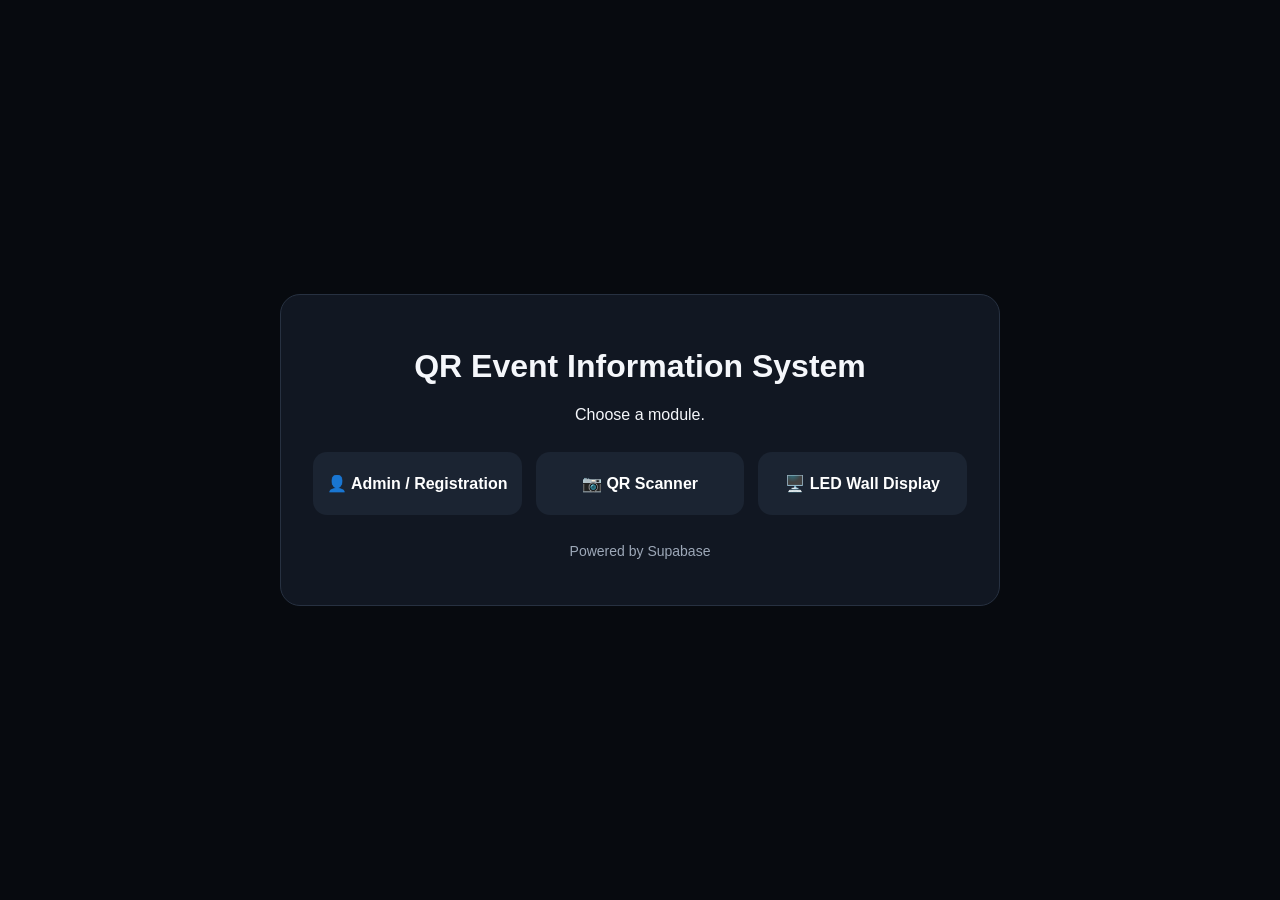
<file: index.html>
<!doctype html>
<html lang="en">
<head>
<meta charset="utf-8"><meta name="viewport" content="width=device-width,initial-scale=1">
<title>QR Event Information System</title>
<link rel="stylesheet" href="style.css">
</head>
<body class="home">
<main class="home-card">
  <h1>QR Event Information System</h1>
  <p>Choose a module.</p>
  <div class="home-grid">
    <a href="admin.html">👤 Admin / Registration</a>
    <a href="scanner.html">📷 QR Scanner</a>
    <a href="display.html">🖥️ LED Wall Display</a>
  </div>
  <p class="small">Powered by Supabase</p>
</main>
</body>
</html>
</file>
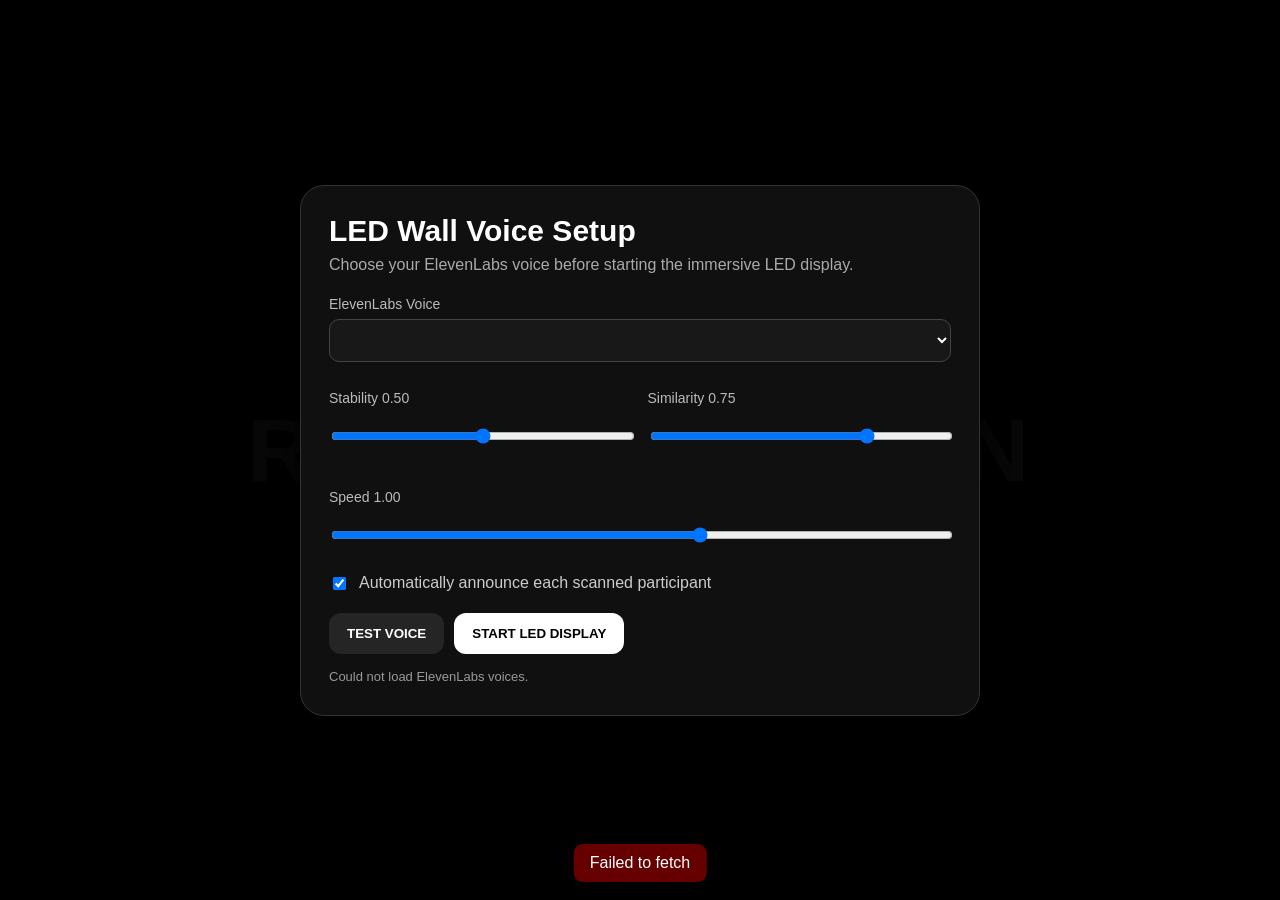
<file: display.html>
<!doctype html>
<html lang="en">
<head>
<meta charset="utf-8">
<meta name="viewport" content="width=device-width,initial-scale=1,viewport-fit=cover">
<title>LED Event Display</title>
<style>
*{box-sizing:border-box}html,body{margin:0;width:100%;height:100%;background:#000;color:#fff;font-family:Arial,Helvetica,sans-serif;overflow:hidden}body{display:flex;align-items:center;justify-content:center}.screen{width:100vw;height:100vh;display:flex;align-items:center;justify-content:center;text-align:center;position:relative}.welcome{font-size:clamp(42px,7vw,110px);font-weight:800;letter-spacing:.04em}.card{width:min(92vw,1400px);display:grid;grid-template-columns:minmax(260px,42%) 1fr;gap:clamp(25px,5vw,80px);align-items:center}.photo{width:min(38vw,520px);height:min(58vh,620px);object-fit:cover;border-radius:30px;background:#111;box-shadow:0 0 50px #222}.info{text-align:left}.name{font-size:clamp(42px,6vw,100px);font-weight:900;line-height:1.05}.position{font-size:clamp(24px,3vw,50px);margin-top:18px;opacity:.9}.org{font-size:clamp(20px,2.2vw,36px);margin-top:12px;opacity:.75}.message{font-size:clamp(22px,2.5vw,40px);margin-top:35px;line-height:1.35;opacity:.95}.hidden{display:none!important}
#setup{position:fixed;inset:0;background:rgba(0,0,0,.97);z-index:99;display:flex;align-items:center;justify-content:center;padding:25px}.panel{width:min(680px,95vw);background:#101010;border:1px solid #333;border-radius:24px;padding:28px;box-shadow:0 25px 80px #000}.panel h1{margin:0 0 8px;font-size:30px}.panel p{color:#aaa;margin:0 0 22px}.row{margin:14px 0}.row label{display:block;font-size:14px;color:#bbb;margin-bottom:7px}.row select,.row input{width:100%;padding:12px;border-radius:10px;border:1px solid #444;background:#181818;color:#fff}.buttons{display:flex;gap:10px;flex-wrap:wrap;margin-top:20px}.btn{border:0;border-radius:12px;padding:13px 18px;font-weight:800;cursor:pointer}.primary{background:#fff;color:#000}.secondary{background:#252525;color:#fff}.status{font-size:13px;color:#999;margin-top:15px;min-height:18px}.sliders{display:grid;grid-template-columns:1fr 1fr;gap:15px}.check{display:flex;align-items:center;gap:10px;margin-top:12px;color:#ccc}.check input{width:auto}#error{position:fixed;bottom:18px;left:50%;transform:translateX(-50%);background:#600;padding:10px 16px;border-radius:9px;display:none;z-index:120;max-width:90vw;text-align:center}
@media(max-width:800px){.card{grid-template-columns:1fr;text-align:center}.photo{width:55vw;height:35vh;margin:auto}.info{text-align:center}.message{margin-top:20px}}
</style>
</head>
<body>
<div id="setup"><div class="panel">
<h1>LED Wall Voice Setup</h1><p>Choose your ElevenLabs voice before starting the immersive LED display.</p>
<div class="row"><label>ElevenLabs Voice</label><select id="voice"></select></div>
<div class="sliders"><div class="row"><label>Stability <span id="stabilityVal">0.50</span></label><input id="stability" type="range" min="0" max="1" step="0.01" value="0.50"></div><div class="row"><label>Similarity <span id="similarityVal">0.75</span></label><input id="similarity" type="range" min="0" max="1" step="0.01" value="0.75"></div></div>
<div class="row"><label>Speed <span id="speedVal">1.00</span></label><input id="speed" type="range" min="0.7" max="1.2" step="0.01" value="1"></div>
<label class="check"><input id="autoTts" type="checkbox" checked> Automatically announce each scanned participant</label>
<div class="buttons"><button class="btn secondary" id="test">TEST VOICE</button><button class="btn primary" id="start">START LED DISPLAY</button></div>
<div class="status" id="status">Loading ElevenLabs voices…</div>
</div></div>
<div class="screen"><div id="welcome" class="welcome">READY TO SCAN</div><div id="card" class="card hidden"><img id="photo" class="photo" alt="Participant"><div class="info"><div id="name" class="name"></div><div id="position" class="position"></div><div id="org" class="org"></div><div id="message" class="message"></div></div></div></div>
<div id="error"></div>
<script>
const SUPABASE_URL='https://bduudxtfqyswgwimvzpr.supabase.co';
const SUPABASE_KEY='sb_publishable_Qf9weBIOViUWuNA6STFB2A_CFMMevop';
const TTS_URL=SUPABASE_URL+'/functions/v1/eleven-tts';
const $=id=>document.getElementById(id);
let voices=[],selectedVoice='',lastScanId=0,audio=null,started=false,pollTimer=null;
const settings={stability:.5,similarity:.75,speed:1,autoTts:true};
const headers=()=>({'apikey':SUPABASE_KEY,'Content-Type':'application/json'});
function showError(msg){$('error').textContent=msg;$('error').style.display='block';setTimeout(()=>$('error').style.display='none',6000)}
function voiceLabel(v){const labels=v.labels||{};const parts=[];if(labels.accent)parts.push(labels.accent);if(labels.gender)parts.push(labels.gender);if(labels.age)parts.push(labels.age);return `${v.name}${parts.length?' — '+parts.join(' · '):''}`}
function score(v){const s=((v.name||'')+' '+JSON.stringify(v.labels||{})).toLowerCase();let n=0;if(/neural|natural|multilingual|professional|premade/.test(s))n+=20;if(/jenny|aria|emma|brian|roger|andrew|ava|nova|rosa|james/.test(s))n+=10;if(/en-ph|philippine/.test(s))n+=15;return n}
async function loadVoices(){try{const r=await fetch(TTS_URL,{headers:headers()});const d=await r.json();if(!r.ok)throw Error(d.error||d.details||'Voice loading failed');voices=(d.voices||[]).sort((a,b)=>score(b)-score(a)||a.name.localeCompare(b.name));$('voice').innerHTML=voices.map(v=>`<option value="${v.voice_id}">${voiceLabel(v)}</option>`).join('');const saved=localStorage.getItem('eleven_voice_id');if(saved&&voices.some(v=>v.voice_id===saved))$('voice').value=saved;selectedVoice=$('voice').value;if(selectedVoice)localStorage.setItem('eleven_voice_id',selectedVoice);$('status').textContent=`${voices.length} ElevenLabs voices available.`;if(!voices.length)throw Error('No ElevenLabs voices were returned.');}catch(e){$('status').textContent='Could not load ElevenLabs voices.';showError(e.message)}}
async function synthesize(text){if(!selectedVoice)throw Error('Please select an ElevenLabs voice.');if(audio){audio.pause();if(audio.src)URL.revokeObjectURL(audio.src);audio=null}const r=await fetch(TTS_URL,{method:'POST',headers:headers(),body:JSON.stringify({text,voice_id:selectedVoice,model_id:'eleven_multilingual_v2',stability:+$('stability').value,similarity_boost:+$('similarity').value,speed:+$('speed').value})});if(!r.ok){let d={};try{d=await r.json()}catch{}throw Error(d.error||d.details||`ElevenLabs TTS failed (${r.status})`)}const blob=await r.blob();audio=new Audio(URL.createObjectURL(blob));audio.preload='auto';await audio.play()}
function participantText(p){const bits=[`Welcome ${p.name}.`];if(p.position)bits.push(`${p.position}.`);if(p.organization)bits.push(`From ${p.organization}.`);if(p.message)bits.push(p.message);return bits.join(' ').replace(/\s+/g,' ').trim()}
function render(p){$('welcome').classList.add('hidden');$('card').classList.remove('hidden');$('name').textContent=p.name||'';$('position').textContent=p.position||'';$('org').textContent=p.organization||'';$('message').textContent=p.message||'';if(p.photo_url){$('photo').src=p.photo_url;$('photo').style.display='block'}else $('photo').style.display='none'}
async function poll(){if(!started)return;try{const r=await fetch(`${SUPABASE_URL}/rest/v1/scan_history?select=id,participant_id&order=id.desc&limit=1`,{headers:headers()});if(!r.ok)return;const rows=await r.json();if(!rows.length||rows[0].id===lastScanId)return;lastScanId=rows[0].id;const pr=await fetch(`${SUPABASE_URL}/rest/v1/participants?id=eq.${encodeURIComponent(rows[0].participant_id)}&select=*`,{headers:headers()});if(!pr.ok)return;const ps=await pr.json();if(!ps.length)return;const p=ps[0];render(p);if(settings.autoTts){try{await synthesize(participantText(p))}catch(e){showError(e.message)}}}catch(e){}}
$('voice').addEventListener('change',()=>{selectedVoice=$('voice').value;localStorage.setItem('eleven_voice_id',selectedVoice)});
['stability','similarity','speed'].forEach(id=>$(id).addEventListener('input',()=>$(id+'Val').textContent=(+$(id).value).toFixed(2)));
$('autoTts').addEventListener('change',()=>settings.autoTts=$('autoTts').checked);
$('test').onclick=async()=>{try{selectedVoice=$('voice').value;settings.stability=+$('stability').value;settings.similarity=+$('similarity').value;settings.speed=+$('speed').value;await synthesize('Hello. This is the ElevenLabs voice test for the LED event display.');}catch(e){showError(e.message)}};
$('start').onclick=async()=>{try{selectedVoice=$('voice').value;settings.autoTts=$('autoTts').checked;await synthesize('LED wall is ready. Please scan the participant QR code.');started=true;$('setup').classList.add('hidden');if(document.documentElement.requestFullscreen)await document.documentElement.requestFullscreen().catch(()=>{});await poll();pollTimer=setInterval(poll,1200);}catch(e){showError(e.message)}};
loadVoices();
</script>
</body></html>
</file>
<file: style.css>
*{box-sizing:border-box}body{margin:0;font-family:Arial,Helvetica,sans-serif;background:#070a0f;color:#f5f7fb}.wrap{max-width:1100px;margin:auto;padding:24px}.home{min-height:100vh;display:grid;place-items:center;padding:20px}.home-card{width:min(720px,100%);text-align:center;background:#111722;border:1px solid #273141;border-radius:20px;padding:32px}.home-grid{display:grid;grid-template-columns:repeat(3,1fr);gap:14px;margin:28px 0}.home-grid a{padding:22px 12px;border-radius:14px;background:#1b2432;color:#fff;text-decoration:none;font-weight:800}.small,.muted{color:#9da8b8;font-size:14px}.panel{background:#111722;border:1px solid #273141;border-radius:16px;padding:20px;margin-bottom:18px}.grid{display:grid;grid-template-columns:1fr 1fr;gap:18px}.field{margin-bottom:14px}.field label{display:block;font-weight:700;margin-bottom:7px}.field input,.field textarea{width:100%;padding:12px;border-radius:9px;border:1px solid #3a4657;background:#090d13;color:#fff;font-size:16px}.field textarea{min-height:90px;resize:vertical}button,.button{display:inline-flex;align-items:center;justify-content:center;min-height:46px;padding:10px 16px;border:0;border-radius:9px;background:#2b3749;color:#fff;font-weight:800;cursor:pointer;text-decoration:none;margin:4px}.primary{background:#198754}.danger{background:#9d3030}.actions{display:flex;flex-wrap:wrap;gap:6px}.status{padding:11px;border-radius:9px;background:#090d13;color:#b9c4d4;margin-top:12px}.success{color:#8ee0b0}.error{color:#ff9d9d}.photo-preview{width:180px;height:180px;object-fit:cover;border-radius:14px;border:1px solid #394454;background:#080b10;display:block;margin-bottom:10px}.qr-box{background:#fff;padding:14px;width:max-content;border-radius:12px}.qr-box img{display:block;width:260px;height:260px}.result-card{display:grid;grid-template-columns:180px 1fr;gap:20px;align-items:center}.result-photo{width:180px;height:180px;border-radius:14px;object-fit:cover;background:#111}.led{min-height:100vh;display:flex;align-items:center;justify-content:center;text-align:center;background:#020202;padding:40px}.led-inner{width:100%;max-width:1500px}.led-welcome{font-size:clamp(28px,4vw,64px);font-weight:900;letter-spacing:.15em}.led-photo{width:min(30vw,300px);height:min(30vw,300px);min-width:180px;min-height:180px;object-fit:cover;border-radius:18px;margin:25px auto;display:block}.led-name{font-size:clamp(45px,8vw,125px);font-weight:900;line-height:1.02;text-transform:uppercase;overflow-wrap:anywhere}.led-info{font-size:clamp(24px,3.5vw,55px);margin-top:20px}.led-message{font-size:clamp(18px,2.2vw,34px);margin-top:18px}.led-footer{margin-top:50px;font-size:14px;letter-spacing:.18em;color:#7e8896}.table-wrap{overflow:auto}table{width:100%;border-collapse:collapse}th,td{text-align:left;padding:10px;border-bottom:1px solid #2a3442}.thumb{width:50px;height:50px;object-fit:cover;border-radius:7px}@media(max-width:750px){.home-grid,.grid{grid-template-columns:1fr}.result-card{grid-template-columns:1fr}.photo-preview,.result-photo{width:150px;height:150px}.wrap{padding:14px}}
</file>
